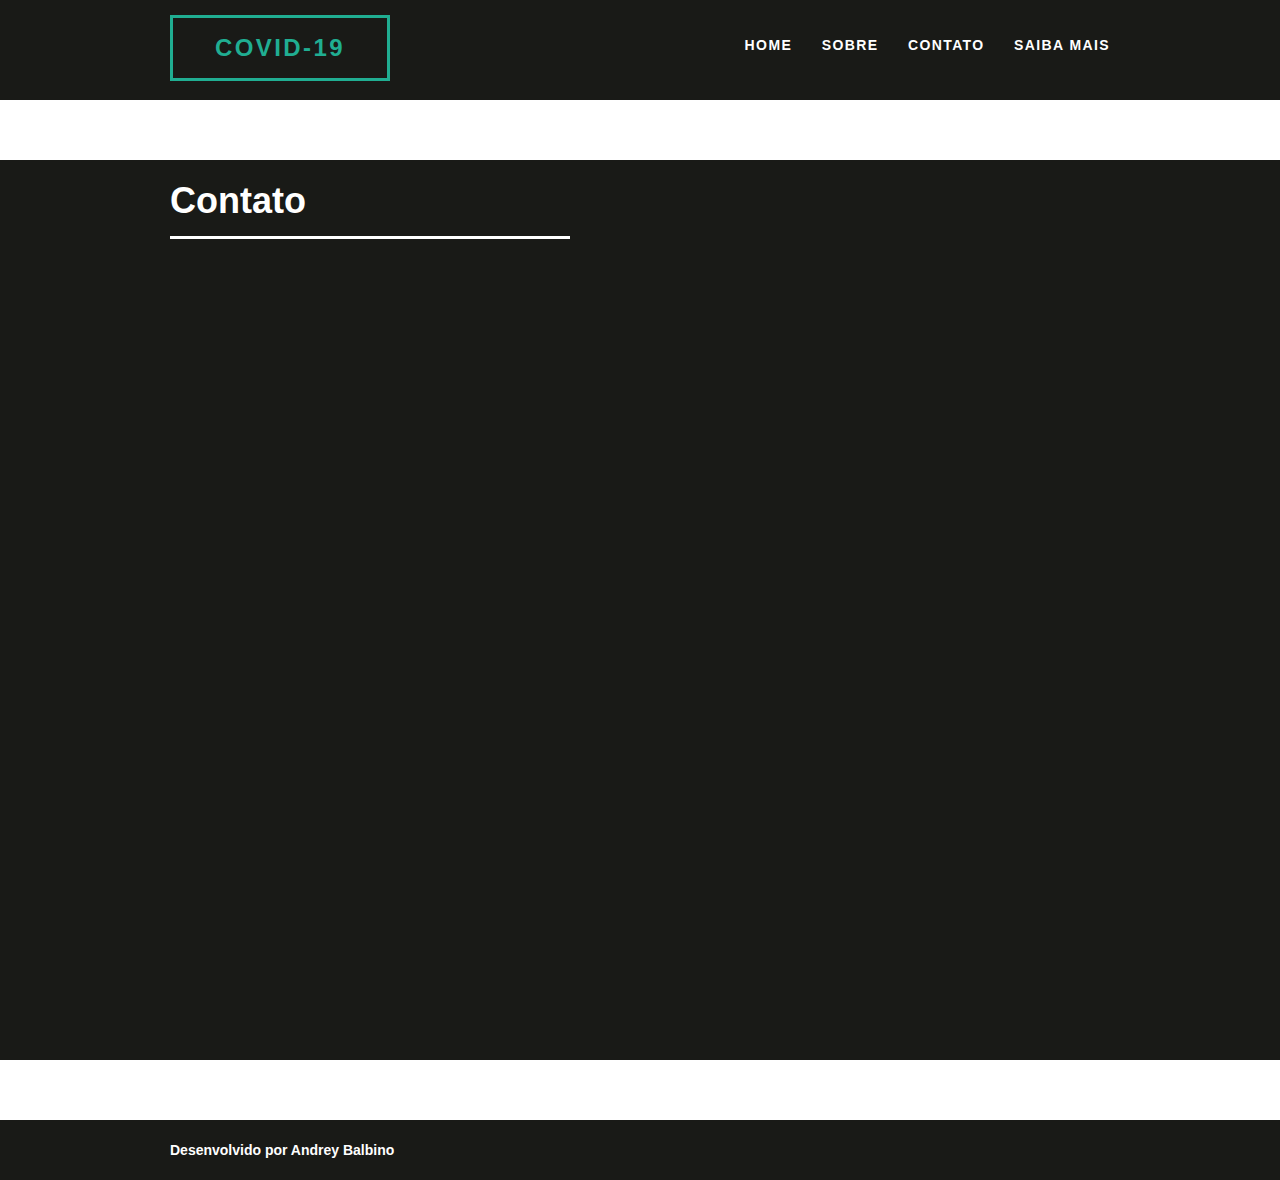
<file: contato.html>
<html>

<head>
    <title>Covid-19 - Contato</title>
    <link rel="stylesheet" href="css/normalize.css">
    <link rel="stylesheet" href="css/reset.css">
    <link rel="stylesheet" href="css/grid.css">
    <link rel="stylesheet" href="css/contato.css">
    <link rel="stylesheet" href="css/responsivo.css">
    <meta name="viewport" content="width=device-width, initial-scale=1.0">

</head>

<body>
    <header class="header">
        <div class="container">
            <a href="index.html" class="grid-4">
                <!-- <img src="img/logo.png" alt=""> -->
                <div class="logo">COVID-19</div>
            </a>

            <nav class="grid-12 headerMenu">
                <ul>
                    <li><a class="btn_header" href="index.html">Home</a></li>
                    <li><a class="btn_header" href="sobre.html">Sobre</a></li>
                    <li><a class="btn_header" href="contato.html">Contato</a></li>
                    <li><a class="btn_header" href="saibamais.html">Saiba mais</a></li>
                </ul>
            </nav>
        </div>
    </header>
    <section class="introducao contato">
        <div class="container">
            <h1 class="grid-16">Contato</h1>
            <div class="grid-16">
                <iframe class="form" src="https://docs.google.com/forms/d/e/1FAIpQLSc6x6PDYJYJobDcCV0I8vrpnnfq_s3T-YHAQkJy8tFfb99b0w/viewform?embedded=true" frameborder="0">Carregando…</iframe>
            </div>

        </div>
    </section>

    <footer>
        <div class="footer">
            <div class="container">
                <p class="grid-16">Desenvolvido por Andrey Balbino</p>
            </div>
        </div>
    </footer>
</body>

</html>
</file>
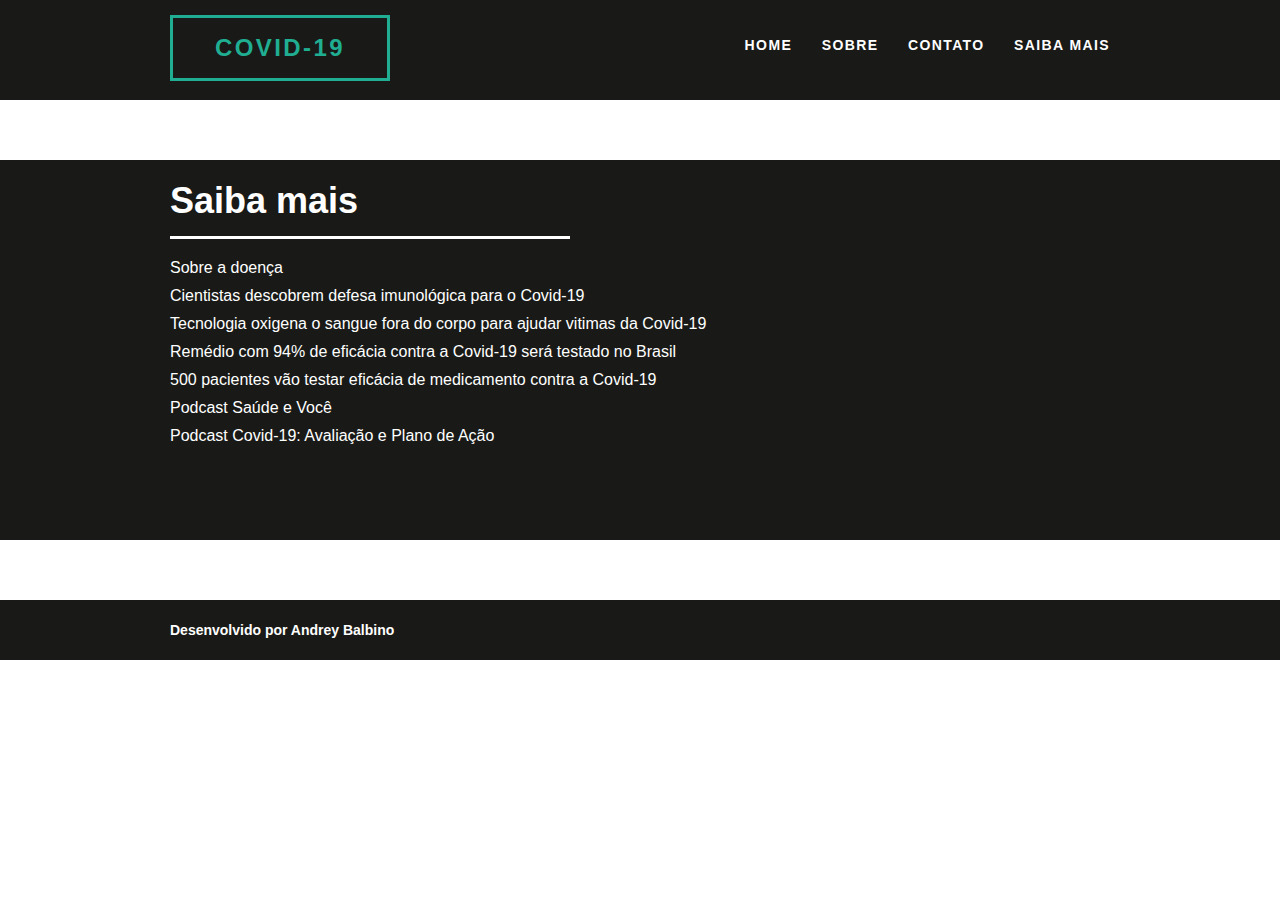
<file: saibamais.html>
<html>

<head>
    <title>Covid-19 - Saiba mais</title>
    <link rel="stylesheet" href="css/normalize.css">
    <link rel="stylesheet" href="css/reset.css">
    <link rel="stylesheet" href="css/grid.css">
    <link rel="stylesheet" href="css/saibamais.css">
    <link rel="stylesheet" href="css/responsivo.css">
    <meta name="viewport" content="width=device-width, initial-scale=1.0">

</head>

<body>
    <header class="header">
        <div class="container">
            <a href="index.html" class="grid-4">
                <!-- <img src="img/logo.png" alt=""> -->
                <div class="logo">COVID-19</div>
            </a>

            <nav class="grid-12 headerMenu">
                <ul>
                    <li><a class="btn_header" href="index.html">Home</a></li>
                    <li><a class="btn_header" href="sobre.html">Sobre</a></li>
                    <li><a class="btn_header" href="contato.html">Contato</a></li>
                    <li><a class="btn_header" href="saibamais.html">Saiba mais</a></li>
            </nav>
        </div>
    </header>
    <section class="introducao saiba_mais">
        <div class="container">
            <h1 class="grid-16">Saiba mais</h1>
            <div class="grid-16">
                <ul>
                    <li><a href="https://coronavirus.saude.gov.br/sobre-a-doenca#o-que-e-covid">Sobre a doença</a></li>
                    <li><a href="https://pleno.news/saude/coronavirus/cientistas-descobrem-defesa-imunologica-contra-covid-19.html">Cientistas descobrem defesa imunológica para o Covid-19</a></li>
                    <li><a href="https://canaltech.com.br/saude/tecnologia-oxigena-o-sangue-fora-do-corpo-para-ajudar-vitimas-da-covid-19-163504/">Tecnologia oxigena o sangue fora do corpo para ajudar vitimas da Covid-19</a></li>
                    <li><a href="https://noticias.uol.com.br/saude/ultimas-noticias/redacao/2020/04/15/governo-testa-remedio-com-94-de-eficacia-em-ensaio-com-celula-da-covid-19.htm">Remédio com 94% de eficácia contra a Covid-19 será testado no Brasil</a></li>
                    <li><a href="https://tvbrasil.ebc.com.br/reporter-brasil/2020/04/500-pacientes-vao-testar-eficacia-de-medicamento-contra-covid-19">500 pacientes vão testar eficácia de medicamento contra a Covid-19</a></li>
                    <li><a href="https://saude.rs.gov.br/podcast-saude-e-voce-disque-vigilancia">Podcast Saúde e Você</a></li>
                    <li><a href="https://ricardo-vargas.com/pt/podcasts/covid-19-assessment-and-action-plan/">Podcast Covid-19: Avaliação e Plano de Ação</a></li>
                </ul>
            </div>
        </div>
    </section>

    <footer>
        <div class="footer">
            <div class="container">
                <p class="grid-16">Desenvolvido por Andrey Balbino</p>
            </div>
        </div>
    </footer>
</body>

</html>
</file>
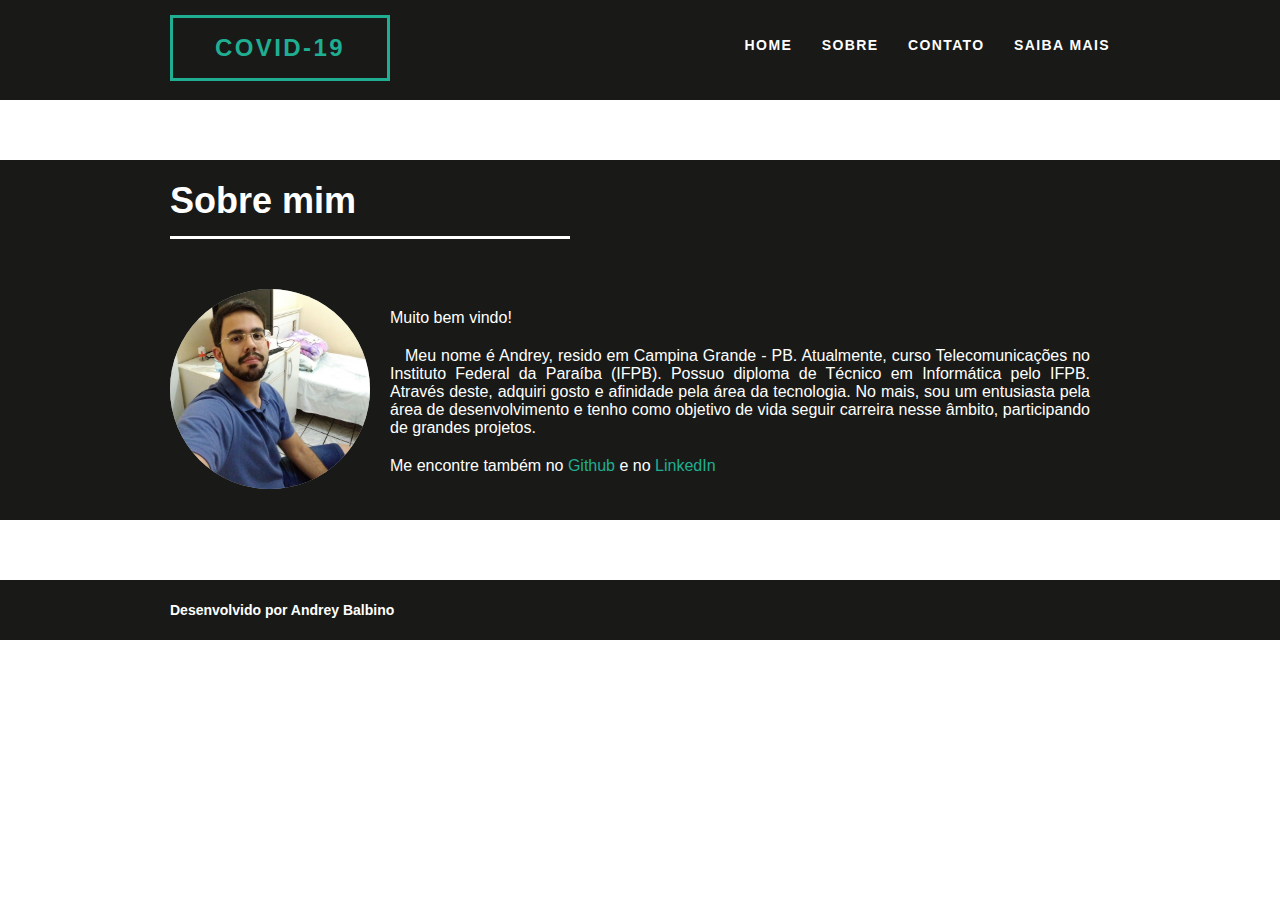
<file: sobre.html>
<html>

<head>
    <title>Covid-19 - Sobre</title>
    <link rel="stylesheet" href="css/normalize.css">
    <link rel="stylesheet" href="css/reset.css">
    <link rel="stylesheet" href="css/grid.css">
    <link rel="stylesheet" href="css/sobre.css">
    <link rel="stylesheet" href="css/responsivo.css">
    <meta name="viewport" content="width=device-width, initial-scale=1.0">

</head>

<body>
    <header class="header">
        <div class="container">
            <a href="index.html" class="grid-4">
                <!-- <img src="img/logo.png" alt=""> -->
                <div class="logo">COVID-19</div>
            </a>

            <nav class="grid-12 headerMenu">
                <ul>
                    <li><a class="btn_header" href="index.html">Home</a></li>
                    <li><a class="btn_header" href="sobre.html">Sobre</a></li>
                    <li><a class="btn_header" href="contato.html">Contato</a></li>
                    <li><a class="btn_header" href="saibamais.html">Saiba mais</a></li>
                </ul>
            </nav>
        </div>
    </header>
    <section class="introducao sobre">
        <div class="container">
            <h1 class="grid-16">Sobre mim</h1>
            <div class="grid-8 circle">
                <img class="img_perfil" src="img/IMG_20190709_192012537_BURST000_COVER_TOP.jpg" alt="">
            </div>
            <div class="grid-12">

                <p>
                    Muito bem vindo!
                </p>
                <p>
                    &nbsp &nbspMeu nome é Andrey, resido em Campina Grande - PB. Atualmente, curso Telecomunicações no Instituto Federal da Paraíba (IFPB). Possuo diploma de Técnico em Informática pelo IFPB. Através deste, adquiri gosto e afinidade pela área da tecnologia.
                    No mais, sou um entusiasta pela área de desenvolvimento e tenho como objetivo de vida seguir carreira nesse âmbito, participando de grandes projetos.
                </p>
                <p>Me encontre também no <a href="https://github.com/drknssAndrey">Github</a> e no <a href="https://www.linkedin.com/in/andrey-balbino/">LinkedIn</a></p>

            </div>
        </div>
    </section>

    <footer>
        <div class="footer">
            <div class="container">
                <p class="grid-16">Desenvolvido por Andrey Balbino</p>
            </div>
        </div>
    </footer>
</body>

</html>
</file>
<file: css/grid.css>
*,
*:before,
*:after {
    -webkit-box-sizing: border-box;
    -moz-box-sizing: border-box;
    box-sizing: border-box;
}

.container {
    width: 960px;
    margin: 0 auto;
    padding: 0px;
    position: relative;
}

.container:after,
.container:before {
    content: " ";
    display: table;
}

.container:after {
    clear: both;
}

.grid-1,
.grid-2,
.grid-3,
.grid-4,
.grid-5,
.grid-6,
.grid-7,
.grid-8,
.grid-9,
.grid-10,
.grid-11,
.grid-12,
.grid-13,
.grid-14,
.grid-15,
.grid-16,
.grid-1-3 {
    float: left;
    margin-left: 10px;
    margin-right: 10px;
}

.grid-1 {
    width: 40px;
}

.grid-2 {
    width: 100px;
}

.grid-3 {
    width: 160px;
}

.grid-4 {
    width: 220px;
}

.grid-5 {
    width: 280px;
}

.grid-6 {
    width: 340px;
}

.grid-7 {
    width: 400px;
}

.grid-8 {
    width: 460px;
}

.grid-9 {
    width: 520px;
}

.grid-10 {
    width: 580px;
}

.grid-11 {
    width: 640px;
}

.grid-12 {
    width: 700px;
}

.grid-13 {
    width: 760px;
}

.grid-14 {
    width: 820px;
}

.grid-15 {
    width: 880px;
}

.grid-16 {
    width: 940px;
}

.grid-1-3 {
    width: 300px;
}

@media only screen and (min-width: 788px) and (max-width: 979px) {
    .container {
        width: 768px;
    }
    .grid-1 {
        width: 28px;
    }
    .grid-2 {
        width: 76px;
    }
    .grid-3 {
        width: 124px;
    }
    .grid-4 {
        width: 172px;
    }
    .grid-5 {
        width: 220px;
    }
    .grid-6 {
        width: 268px;
    }
    .grid-7 {
        width: 316px;
    }
    .grid-8 {
        width: 364px;
    }
    .grid-9 {
        width: 412px;
    }
    .grid-10 {
        width: 460px;
    }
    .grid-11 {
        width: 508px;
    }
    .grid-12 {
        width: 556px;
    }
    .grid-13 {
        width: 604px;
    }
    .grid-14 {
        width: 652px;
    }
    .grid-15 {
        width: 700px;
    }
    .grid-16 {
        width: 748px;
    }
    .grid-1-3 {
        width: 236px;
    }
}


/* Breakpoint */

@media only screen and (max-width: 787px) {
    .container {
        width: 300px;
    }
    .grid-1,
    .grid-2,
    .grid-3,
    .grid-4,
    .grid-5,
    .grid-6,
    .grid-7,
    .grid-8,
    .grid-9,
    .grid-10,
    .grid-11,
    .grid-12,
    .grid-13,
    .grid-14,
    .grid-15,
    .grid-16,
    .grid-1-3 {
        width: 300px;
        margin: 0 0 20px 0;
        float: none;
    }
}
</file>
<file: css/contato.css>
/* 
configuracao inicial
*/

.logo {
    border: 3px solid #20ae92;
    padding: 20px 30px;
    color: #20ae92;
    font-size: 24px;
    line-height: 20px;
    text-transform: uppercase;
    letter-spacing: .1em;
    font-weight: 700;
    text-align: center;
}

.btn_header:hover {
    color: #20ae92;
}


/* header */

header {
    background-color: #191a17;
    height: 100px;
    width: 100%;
    padding: 15px 0;
    top: 0;
    position: fixed;
    z-index: 10;
}

.headerMenu {
    text-align: right;
}

.header ul li {
    display: inline-block;
    margin-left: 25px;
    margin-top: 20px;
}

.header ul li a {
    color: white;
    text-transform: uppercase;
    font-weight: 700;
    line-height: 20px;
    font-size: 14px;
    padding: 10px 0;
    letter-spacing: .1em;
    transition: all .5s ease
}


/* introduction */

.introducao {
    width: 100%;
    height: 900px;
    background-color: #191a17;
    margin-top: 160px;
    padding-top: 20px;
}

.introducao h1 {
    font-size: 36px;
    color: white;
    font-weight: 700;
}

.form {
    width: 748px;
    height: 768px;
}

.introducao h1::after {
    content: "";
    display: block;
    max-width: 400px;
    height: 3px;
    background-color: #fff;
    margin: 14px 0 10px
}


/* Notices */

.notices {
    margin-top: 60px;
}


/* footer */

.footer {
    margin-top: 60px;
    background-color: #191a17;
    height: 60px;
}

.footer p {
    margin-top: 20px;
    color: white;
    font-weight: 700;
    font-size: 14px;
    line-height: 20px;
}
</file>
<file: css/responsivo.css>
/* Estilo para tablets */

@media only screen and (min-width: 788px) and (max-width: 979px) {
    .logo {
        font-size: 18px;
    }
    .sobre {
        height: 600px;
    }
}


/* Final do estilo para tablet */


/* Breakpoint */


/* Estilo para smartphones */

@media only screen and (max-width: 787px) {
    .header {
        height: 200px;
        position: relative;
    }
    .headerMenu {
        text-align: center;
    }
    .headerMenu ul li {
        margin: 0;
    }
    .header ul li a {
        color: white;
        text-transform: uppercase;
        font-weight: 700;
        width: 140px;
        line-height: 20px;
        display: block;
        float: left;
        font-size: 14px;
        padding: 10px 0;
        letter-spacing: .1em;
        transition: all .5s ease
    }
    .introducao {
        height: 500px;
        margin-top: 60px;
    }
    .notice_card {
        padding-right: 10px;
        padding-left: 10px;
    }
    .notice_card iframe {
        padding-top: 10px;
        max-width: 280px;
    }
    .notice_card h2 {
        margin: 20px auto;
        text-align: center;
    }
    .notice_card img {
        width: 280px;
        padding-top: 10px;
    }
    .notice_card audio {
        max-width: 280px;
    }
    .footer {
        background-color: #191a17
    }
    /* sobre */
    .sobre {
        height: 720px;
    }
    /* contato */
    .form {
        width: 364px;
        height: 500px;
    }
    .contato {
        height: 620px;
    }
    /* saiba mais */
    .saiba_mais {
        height: 480px;
    }
}


/* Final do estilo para smartphone*/
</file>
<file: css/saibamais.css>
/* 
configuracao inicial
*/

.logo {
    border: 3px solid #20ae92;
    padding: 20px 30px;
    color: #20ae92;
    font-size: 24px;
    line-height: 20px;
    text-transform: uppercase;
    letter-spacing: .1em;
    font-weight: 700;
    text-align: center;
}

.btn_header:hover {
    color: #20ae92;
}


/* header */

.header {
    background-color: #191a17;
    height: 100px;
    padding: 15px;
}

.headerMenu {
    text-align: right;
}

.header ul li {
    display: inline-block;
    margin-left: 25px;
    margin-top: 20px;
}

.header ul li a {
    color: white;
    text-transform: uppercase;
    font-weight: 700;
    line-height: 20px;
    font-size: 14px;
    padding: 10px 0;
    letter-spacing: .1em;
    transition: all .5s ease
}


/* introduction */

.introducao {
    width: 100%;
    height: 380px;
    background-color: #191a17;
    margin-top: 60px;
    padding-top: 20px;
}

.introducao h1 {
    font-size: 36px;
    color: white;
    font-weight: 700;
}

.introducao h1::after {
    content: "";
    display: block;
    max-width: 400px;
    height: 3px;
    background-color: #fff;
    margin: 14px 0 10px
}

.introducao ul li {
    margin: 10px auto;
}

.introducao ul li a {
    color: white;
}

.introducao ul li a:hover {
    color: #20ae92;
}


/* Notices */

.notices {
    margin-top: 60px;
}


/* footer */

.footer {
    margin-top: 60px;
    background-color: #191a17;
    height: 60px;
}

.footer p {
    margin-top: 20px;
    color: white;
    font-weight: 700;
    font-size: 14px;
    line-height: 20px;
}
</file>
<file: css/sobre.css>
/* 
configuracao inicial
*/

.logo {
    border: 3px solid #20ae92;
    padding: 20px 30px;
    color: #20ae92;
    font-size: 24px;
    line-height: 20px;
    text-transform: uppercase;
    letter-spacing: .1em;
    font-weight: 700;
    text-align: center;
}

.btn_header:hover {
    color: #20ae92;
}


/* header */

header {
    background-color: #191a17;
    height: 100px;
    width: 100%;
    padding: 15px 0;
    top: 0;
    position: fixed;
    z-index: 10;
}

.headerMenu {
    text-align: right;
}

.header ul li {
    display: inline-block;
    margin-left: 25px;
    margin-top: 20px;
}

.header ul li a {
    color: white;
    text-transform: uppercase;
    font-weight: 700;
    line-height: 20px;
    font-size: 14px;
    padding: 10px 0;
    letter-spacing: .1em;
    transition: all .5s ease
}


/* introduction */

.introducao {
    width: 100%;
    height: 360px;
    background-color: #191a17;
    margin-top: 160px;
    padding-top: 20px;
}

.circle {
    background-color: #aaa;
    border-radius: 50%;
    width: 200px;
    height: 200px;
    overflow: hidden;
    position: relative;
    display: inline-block;
}

.img_perfil {
    position: absolute;
    bottom: 0;
    width: 100%;
}

.introducao h1 {
    font-size: 36px;
    color: white;
    font-weight: 700;
    margin-bottom: 40px;
}

.introducao h1::after {
    content: "";
    display: block;
    max-width: 400px;
    height: 3px;
    background-color: #fff;
    margin: 14px 0 10px
}

.introducao p {
    max-width: 960px;
    margin-top: 20px;
    color: white;
    text-align: justify;
}

.introducao p a {
    color: #20ae92;
}


/* Notices */

.notices {
    margin-top: 60px;
}


/* footer */

.footer {
    margin-top: 60px;
    background-color: #191a17;
    height: 60px;
}

.footer p {
    margin-top: 20px;
    color: white;
    font-weight: 700;
    font-size: 14px;
    line-height: 20px;
}
</file>
